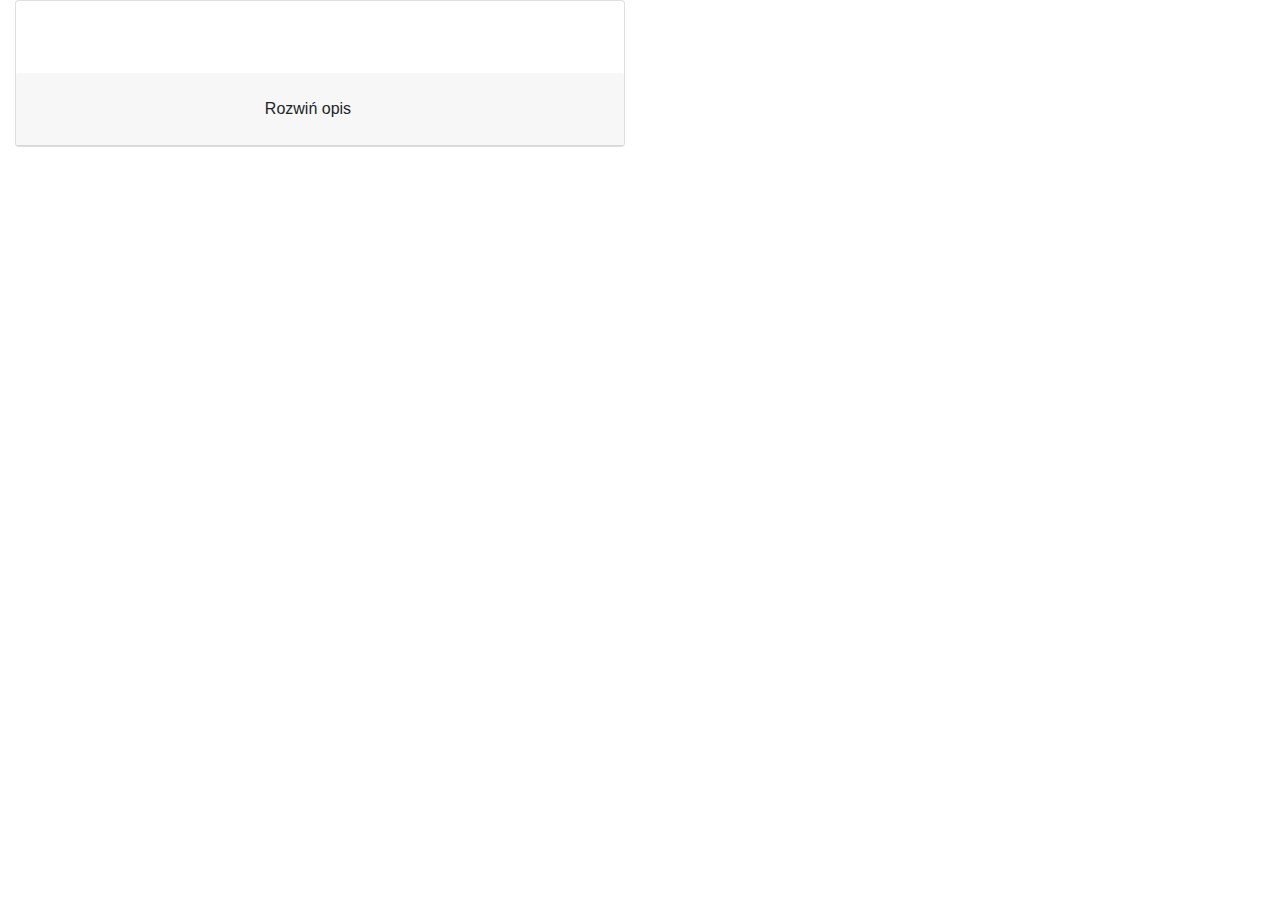
<file: cos.html>
<!DOCTYPE html>
<html lang="en">
<head>
  <meta charset="UTF-8">
  <meta name="viewport" content="width=device-width, initial-scale=1.0">
  <title>Document</title>
  <link rel="stylesheet" href="https://stackpath.bootstrapcdn.com/bootstrap/4.4.1/css/bootstrap.min.css"
        integrity="sha384-Vkoo8x4CGsO3+Hhxv8T/Q5PaXtkKtu6ug5TOeNV6gBiFeWPGFN9MuhOf23Q9Ifjh" crossorigin="anonymous">
</head>
<body>
  


  <div class="col-md-6">
    <div class="accordion" id='acc4'>
        <div class="card mb-4">

            <div class="service-hero-box box-four">
                <div class="hero-shadow"></div>
                <p class="h-100 text-white text-center p-3">all-in-one</p>
            </div>

            <div data-toggle="collapse" data-target='#collapseFour' aria-expanded='true' aria-controls='collapseFour'>
                <div class="card-header text-center py-4">Rozwiń opis <i class="fas fa-angle-double-down ml-4"></i></div>
            </div>

            <div id="collapseFour" class="collapse" data-parent='#acc4'>

                <div class="card-body px-5 py-4">
                    <h3>Opis:</h3>
                    <p>Lorem ipsum dolor sit amet consectetur adipisicing elit. Similique, ex a. Necessitatibus quaerat repellendus totam perferendis.</p>
                    <h3 class="mt-5">Dla kogo?</h3>
                    <p>Lorem ipsum dolor sit amet, consectetur adipisicing elit. Blanditiis nisi eaque asperiores esse amet, maiores harum.</p>
                </div>
                <div class="card-footer text-center">
                    <button class="btn btn-outline-dark py-3 px-5">Wybieram</button>
                </div>

            </div>

        </div>
    </div>
</div>



<script src="https://code.jquery.com/jquery-3.4.1.slim.min.js"
integrity="sha384-J6qa4849blE2+poT4WnyKhv5vZF5SrPo0iEjwBvKU7imGFAV0wwj1yYfoRSJoZ+n" crossorigin="anonymous">
</script>
<script src="https://cdn.jsdelivr.net/npm/popper.js@1.16.0/dist/umd/popper.min.js"
integrity="sha384-Q6E9RHvbIyZFJoft+2mJbHaEWldlvI9IOYy5n3zV9zzTtmI3UksdQRVvoxMfooAo" crossorigin="anonymous">
</script>
<script src="https://stackpath.bootstrapcdn.com/bootstrap/4.4.1/js/bootstrap.min.js"
integrity="sha384-wfSDF2E50Y2D1uUdj0O3uMBJnjuUD4Ih7YwaYd1iqfktj0Uod8GCExl3Og8ifwB6" crossorigin="anonymous">
</script>
</body>
</html>
</file>
